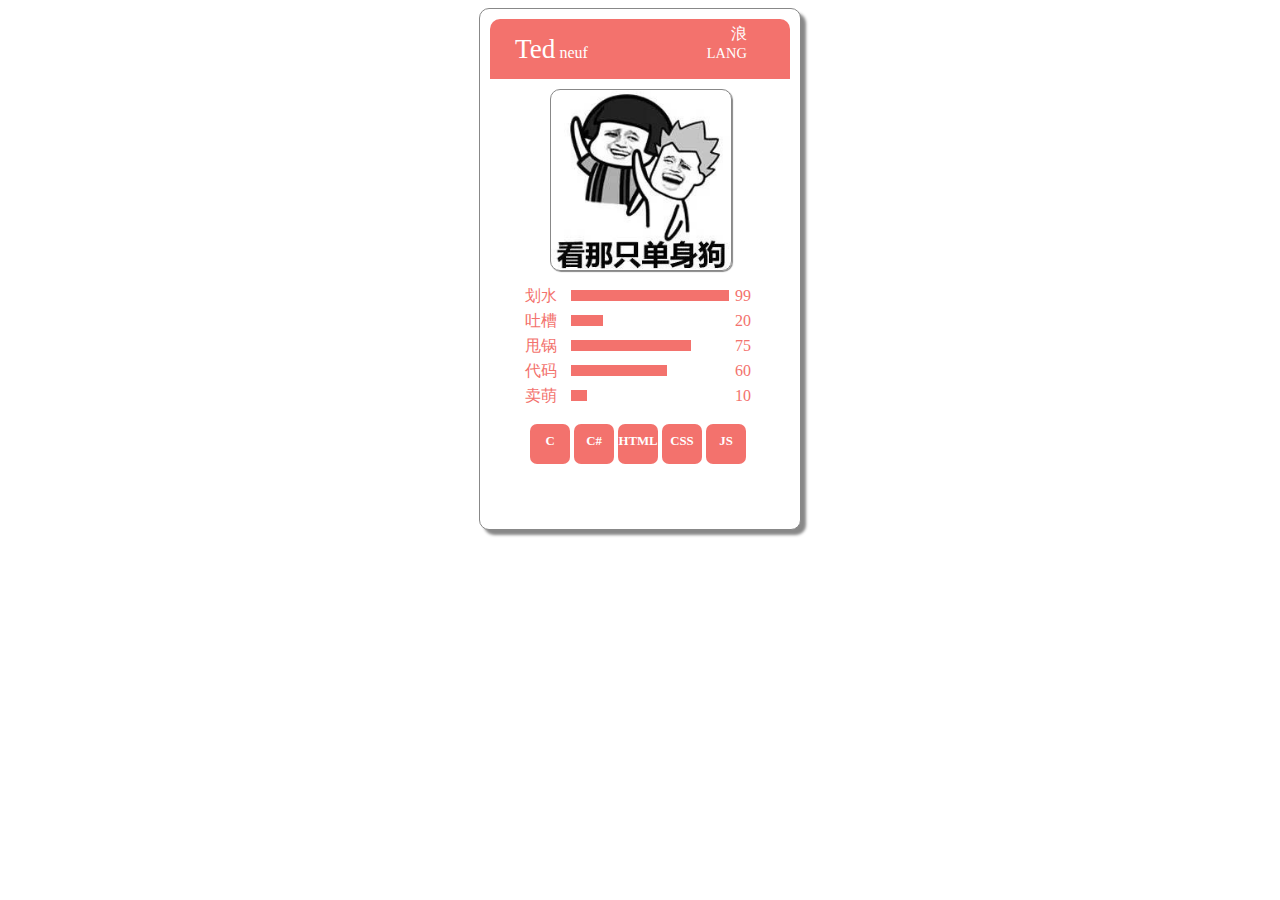
<file: content/tedhan.html>
<!DOCTYPE html>
<html lang="en">
<head>
    <meta charset="UTF-8">

    <meta http-equiv="X-UA-Compatible" content="chrome=1">

    <title>TedHan</title>

    <script type="text/javascript" src="../js/jquery-1.11.1.min.js"></script>
    <link rel="stylesheet" href="../css/tedhan.css">
</head>
<body id="Ted">

    <div class="main-border">
        <div class="main-bg">
            <div class="title">
                <div class="name normal w">Ted</div>
                <div class="normal w">neuf</div>
                <div class="type normal">
                    <div class="w">浪</div>
                    <div class="PinYin w">LANG</div>
                </div>
            </div>
            <div class="container">
                <div class="icon" style="background-image:url('../img/icon_tedhan.jpg');background-size: 182px"></div>
                <div class="ability-container" >
                    <div>
                        <div class="normal">划水</div>
                        <div class="normal ability-slot-container"><div style="width:99%;" class="normal ability"></div></div>
                        <div class="normal">99</div>
                    </div>
                    <div>
                        <div class="normal">吐槽</div>
                        <div class="normal ability-slot-container"><div style="width:20%;" class="normal ability"></div></div>
                        <div class="normal">20</div>
                    </div>
                    <div>
                        <div class="normal">甩锅</div>
                        <div class="normal ability-slot-container"><div style="width:75%;" class="normal ability"></div></div>
                        <div class="normal">75</div>
                    </div>
                    <div>
                        <div class="normal">代码</div>
                        <div class="normal ability-slot-container"><div style="width:60%;" class="normal ability"></div></div>
                        <div class="normal">60</div>
                    </div>
                    <div>
                        <div class="normal">卖萌</div>
                        <div class="normal ability-slot-container"><div style="width:10%;" class="normal ability"></div></div>
                        <div class="normal">10</div>
                    </div>
                    <div class="skill-container">
                        <div class="normal skill-border">
                            <div class="skill w">C</div>
                        </div>
                        <div class="normal skill-border">
                            <div class="skill w">C#</div>
                        </div>
                        <div class="normal skill-border">
                            <div class="skill w">HTML</div>
                        </div>
                        <div class="normal skill-border">
                            <div class="skill w">CSS</div>
                        </div>
                        <div class="normal skill-border">
                            <div class="skill w">JS</div>
                        </div>
                    </div>
                </div>
            </div>
        </div>
    </div>

</body>
</html>
</file>
<file: css/tedhan.css>
#Ted .main-border
{
    width:300px;
    height:500px;
    border:1px solid #888888;
    border-radius:10px;
    box-shadow: 5px 5px 3px #888888;
    padding:10px;
    background:white;
    font-family:Microsoft YaHei;
    margin:0 auto;
}

#Ted .main-bg
{
    background-color:#f3726d;
    border-top-left-radius:10px;
    border-top-right-radius:10px;
    height: 60px;
}

#Ted .container
{
    background:white;
}

#Ted .title
{
    height:45px;
    padding-top:5px;
    color:white;
}

#Ted .name
{
    margin-left:25px;
    font-size:170%;
}
#Ted .w{
    color:white !important;
}
#Ted .b{
    color:#f3726d;
}
#Ted .normal
{
    display: inline-block;
    color:#f3726d;
}

#Ted .type
{
    margin-left:115px;
    text-align:right;
}

#Ted .PinYin
{
    font-size:90%;
}

#Ted .icon
{
    margin-top:20px;
    margin-left:60px;
    width:180px;
    height:180px;
    border:1px solid #888888;
    border-radius:10px;
    box-shadow: 1px 1px 1px #888888;
}

#Ted .ability-container
{
    color:#f3726d;
    width: 260px;
    margin-top: 15px;
    margin-left: 35px;
}

#Ted .ability-container > div
{
    height:25px;
}

#Ted .ability-slot-container
{
    width: 160px;
    margin-left:10px;
}

#Ted .ability
{

    height:11px;
    background:#f3726d;
}

#Ted .skill-container
{
    margin-top:13px;
    margin-left:5px;
    color:white;
}

#Ted .skill-border
{
    width:40px;
    height:40px;
    border-radius:7px;
    background:#f3726d;
}

#Ted .skill
{
    margin-top:10px;
    text-align:center;
    font-size:80%;
    font-weight:bold;
}
</file>
